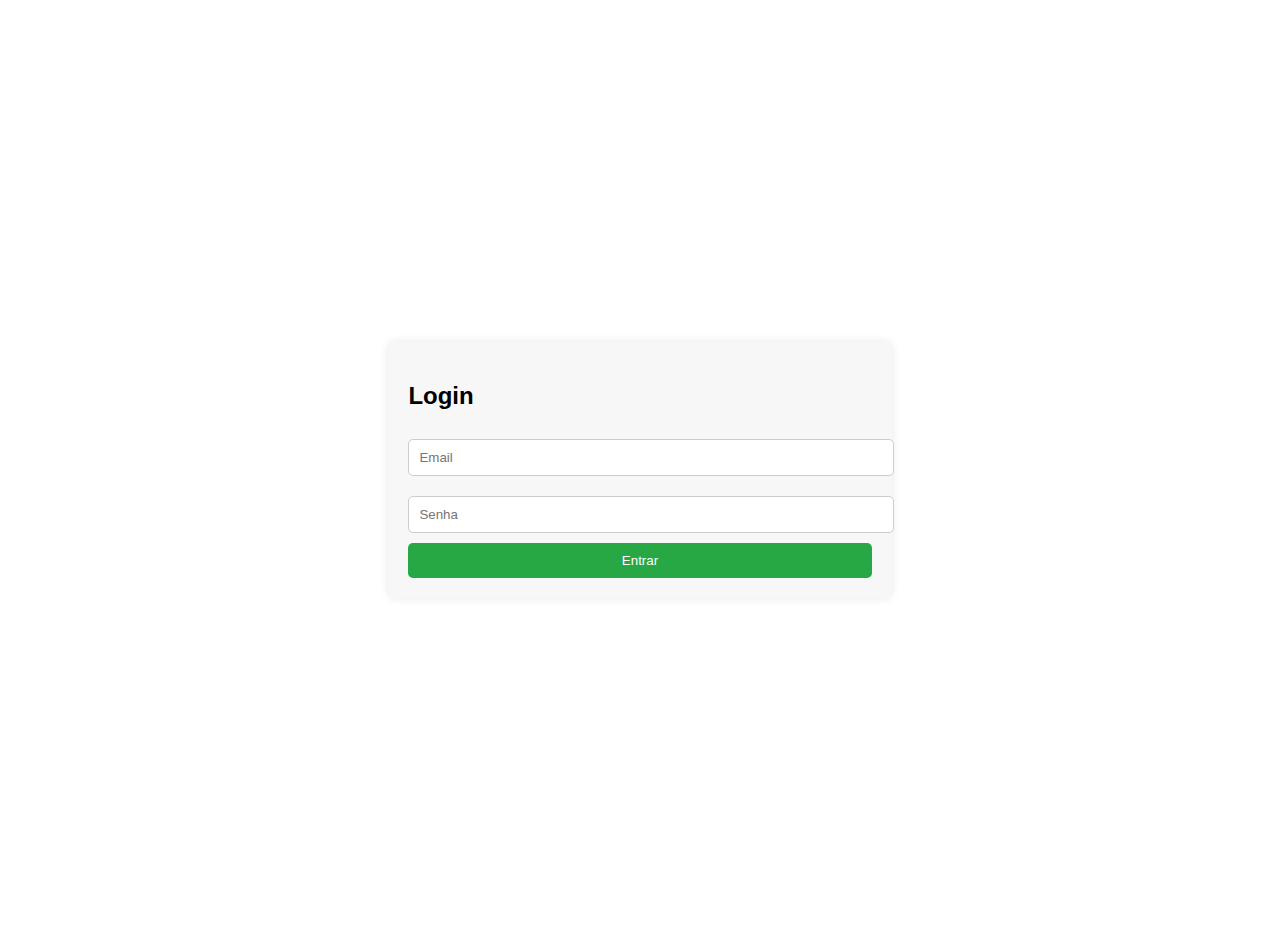
<file: index.html>
<!DOCTYPE html>
<html lang="pt-BR">
<head>
    <meta charset="UTF-8">
    <meta name="viewport" content="width=device-width, initial-scale=1.0">
    <title>Login</title>
    <link rel="stylesheet" href="style.css">
    <style>
        
    </style>
</head>
<body>
    <div class="login-container">
        <h2>Login</h2>
        <form action="cadastro.html" method="GET">
            <input type="email" name="email" placeholder="Email" required>
            <input type="password" name="senha" placeholder="Senha" required>
            <button type="submit">Entrar</button>
        </form>
    </div>
</body>
</html>
</file>
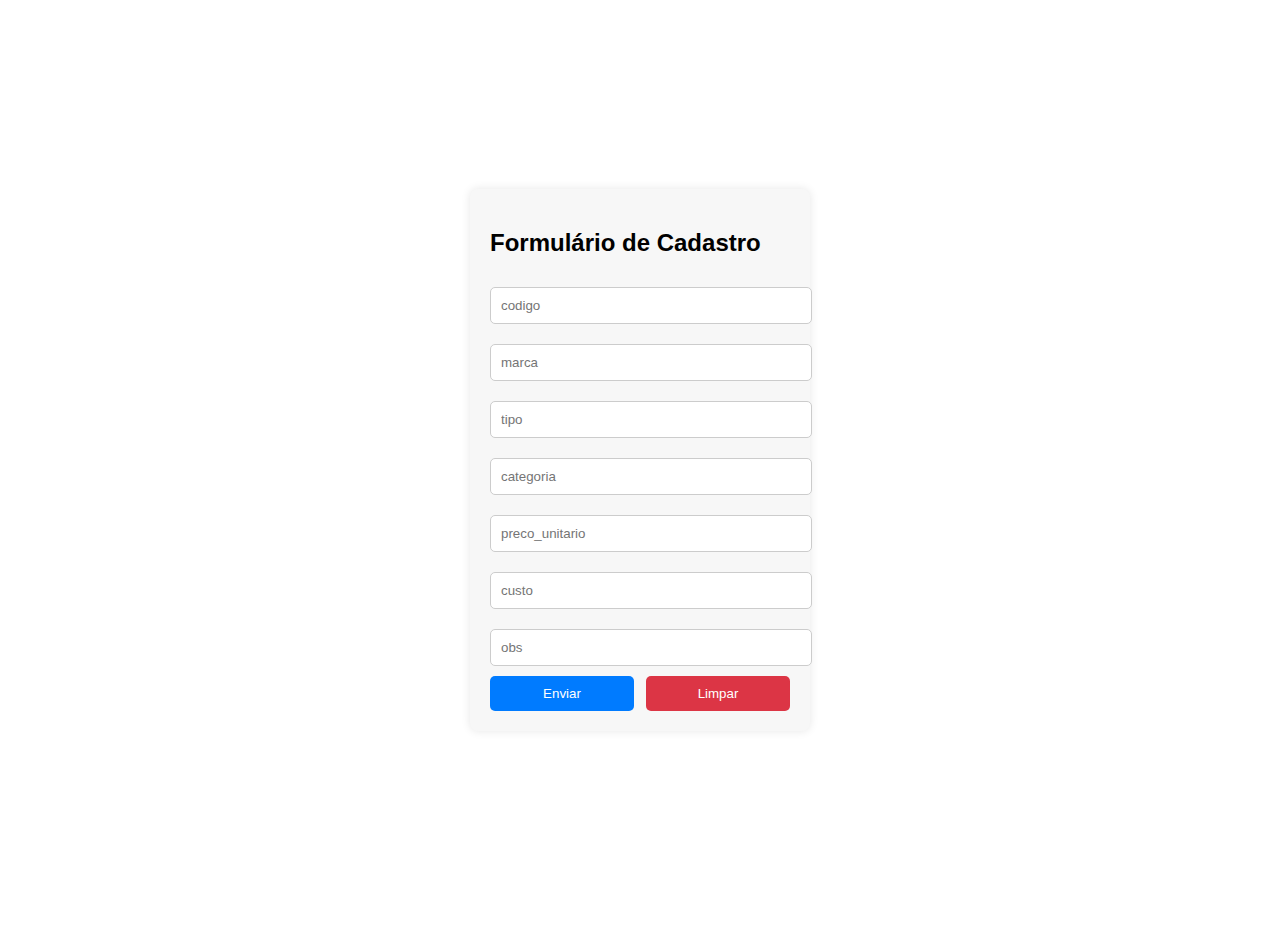
<file: cadastro.html>
<!DOCTYPE html>
<html lang="pt-BR">
<head>
    <meta charset="UTF-8">
    <meta name="viewport" content="width=device-width, initial-scale=1.0">
    <title>Formulário</title>
    <link rel="stylesheet" href="style.css">
</head>
<body>
    <div class="form-container">
        <h2>Formulário de Cadastro</h2>
        <form id="dataForm">
            <input type="text" name="codigo" placeholder="codigo" required>
            <input type="text" name="marca" placeholder="marca" required>
            <input type="text" name="tipo" placeholder="tipo" required>
            <input type="text" name="categoria" placeholder="categoria" required>
            <input type="text" name="preco_unitario" placeholder="preco_unitario" required>
            <input type="text" name="custo" placeholder="custo" required>
            <input type="text" name="obs" placeholder="obs" required>
            <div class="button-group">
                <button type="submit" class="submit-button">Enviar</button>
                <button type="button" class="clear-button" id="clearButton">Limpar</button>
            </div>
        </form>
    </div>
    <div class="data-container" id="dataContainer">
        <!-- Dados enviados aparecerão aqui -->
    </div>

    <script src="script.js"></script>
</body>
</html>
</file>
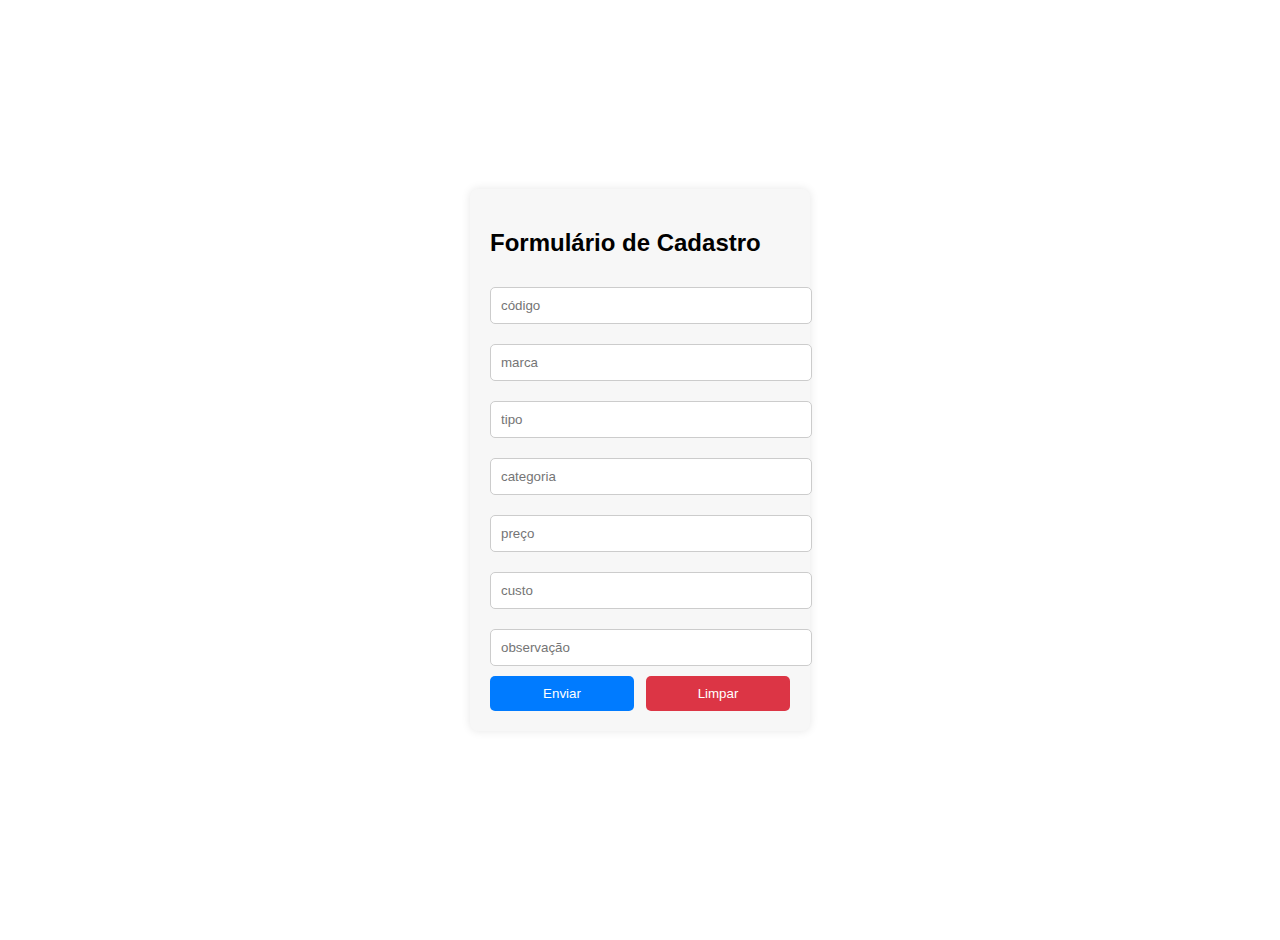
<file: formulario.html>
<!DOCTYPE html>
<html lang="pt-BR">
<head>
    <meta charset="UTF-8">
    <meta name="viewport" content="width=device-width, initial-scale=1.0">
    <title>Formulário</title>
    <link rel="stylesheet" href="style.css">
</head>
<body>
    <div class="form-container">
        <h2>Formulário de Cadastro</h2>
        <form id="dataForm">
            <input type="text" name="Código" placeholder="código" required>
            <input type="text" name="Marca" placeholder="marca" required>
            <input type="text" name="Tipo" placeholder="tipo" required>
            <input type="text" name="Categoria" placeholder="categoria" required>
            <input type="text" name="Preço" placeholder="preço" required>
            <input type="text" name="Custo" placeholder="custo" required>
            <input type="text" name="Observação" placeholder="observação" required>
            <div class="button-group">
                <button type="submit" class="submit-button">Enviar</button>
                <button type="button" class="clear-button" id="clearButton">Limpar</button>
            </div>
        </form>
    </div>
    <div class="data-container" id="dataContainer">
        <!-- Dados enviados aparecerão aqui -->
    </div>

    <script src="script.js"></script>
</body>
</html>
</file>
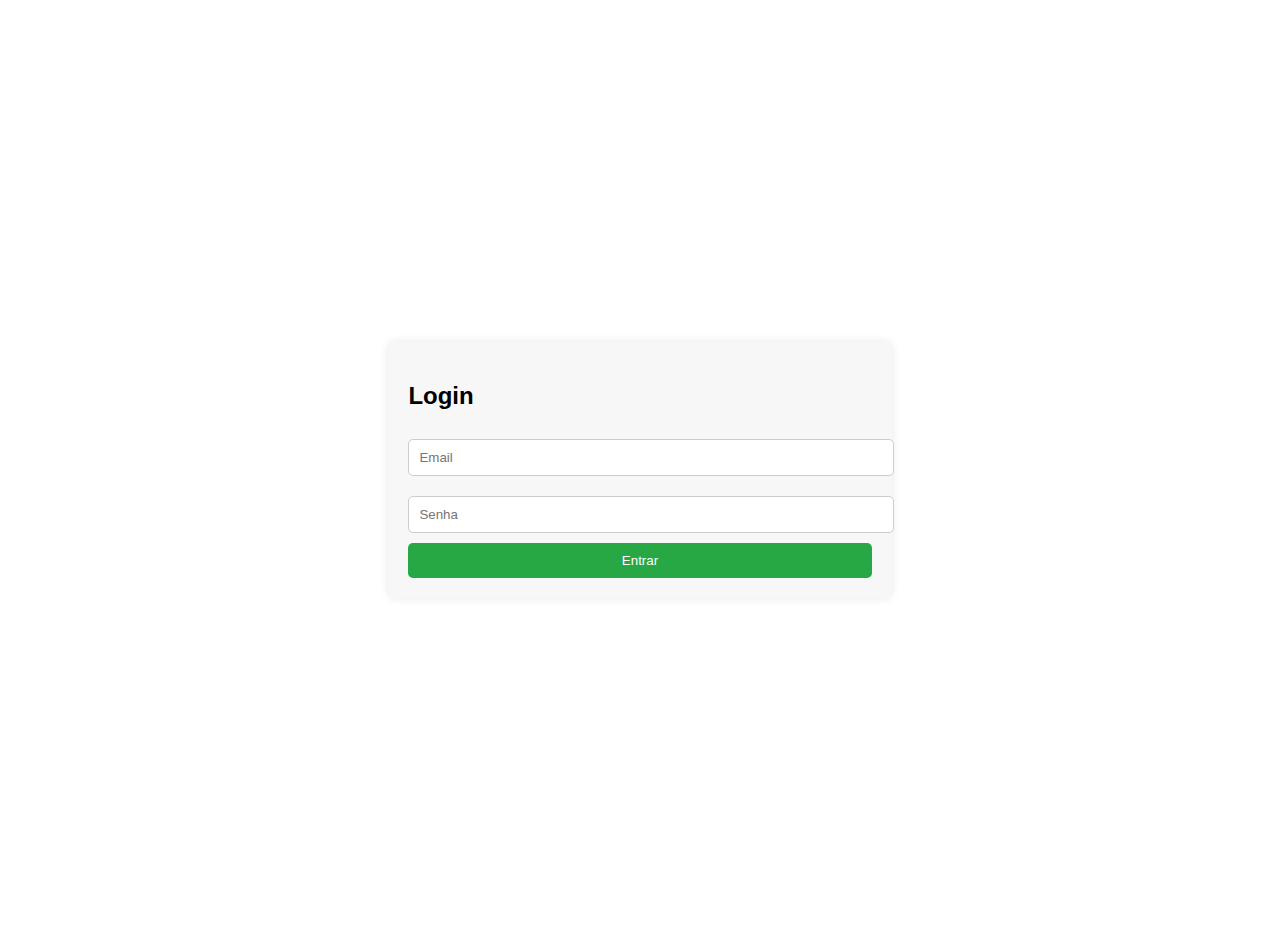
<file: login.html>
<!DOCTYPE html>
<html lang="pt-BR">
<head>
    <meta charset="UTF-8">
    <meta name="viewport" content="width=device-width, initial-scale=1.0">
    <title>Login</title>
    <link rel="stylesheet" href="style.css">
    <style>
        
    </style>
</head>
<body>
    <div class="login-container">
        <h2>Login</h2>
        <form action="formulario.html" method="GET">
            <input type="email" name="email" placeholder="Email" required>
            <input type="password" name="senha" placeholder="Senha" required>
            <button type="submit">Entrar</button>
        </form>
    </div>
</body>
</html>
</file>
<file: style.css>
body {
    font-family: Arial, sans-serif;
    display: flex;
    justify-content: center;
    align-items: center;
    flex-direction: column;
    padding: 20px;
}
.form-container {
    background-color: #f7f7f7;
    padding: 20px;
    border-radius: 8px;
    box-shadow: 0px 0px 10px rgba(0, 0, 0, 0.1);
    width: 300px;
}
.form-container input {
    width: 100%;
    padding: 10px;
    margin: 10px 0;
    border-radius: 5px;
    border: 1px solid #ccc;
}
.form-container .button-group {
    display: flex;
    justify-content: space-between;
}
.form-container button {
    width: 48%;
    padding: 10px;
    color: white;
    border: none;
    border-radius: 5px;
    cursor: pointer;
}
.form-container .submit-button {
    background-color: #007bff;
}
.form-container .submit-button:hover {
    background-color: #0056b3;
}
.form-container .clear-button {
    background-color: #dc3545;
}
.form-container .clear-button:hover {
    background-color: #c82333;
}
.data-container {
    margin-top: 20px;
    width: 100%;
    max-width: 300px;
}
.data-container .data-item {
    background-color: #e9ecef;
    padding: 10px;
    margin: 5px 0;
    border-radius: 5px;
    box-shadow: 0px 0px 5px rgba(0, 0, 0, 0.1);
}

body {
    font-family: Arial, sans-serif;
    display: flex;
    justify-content: center;
    align-items: center;
    height: 100vh;
    margin: 0;
}
.login-container {
    background-color: #f7f7f7;
    padding: 20px;
    border-radius: 8px;
    box-shadow: 0px 0px 10px rgba(0, 0, 0, 0.1);
}
.login-container input {
    width: 100%;
    padding: 10px;
    margin: 10px 0;
    border-radius: 5px;
    border: 1px solid #ccc;
}
.login-container button {
    width: 100%;
    padding: 10px;
    background-color: #28a745;
    color: white;
    border: none;
    border-radius: 5px;
    cursor: pointer;
}
.login-container button:hover {
    background-color: #218838;
}
</file>
